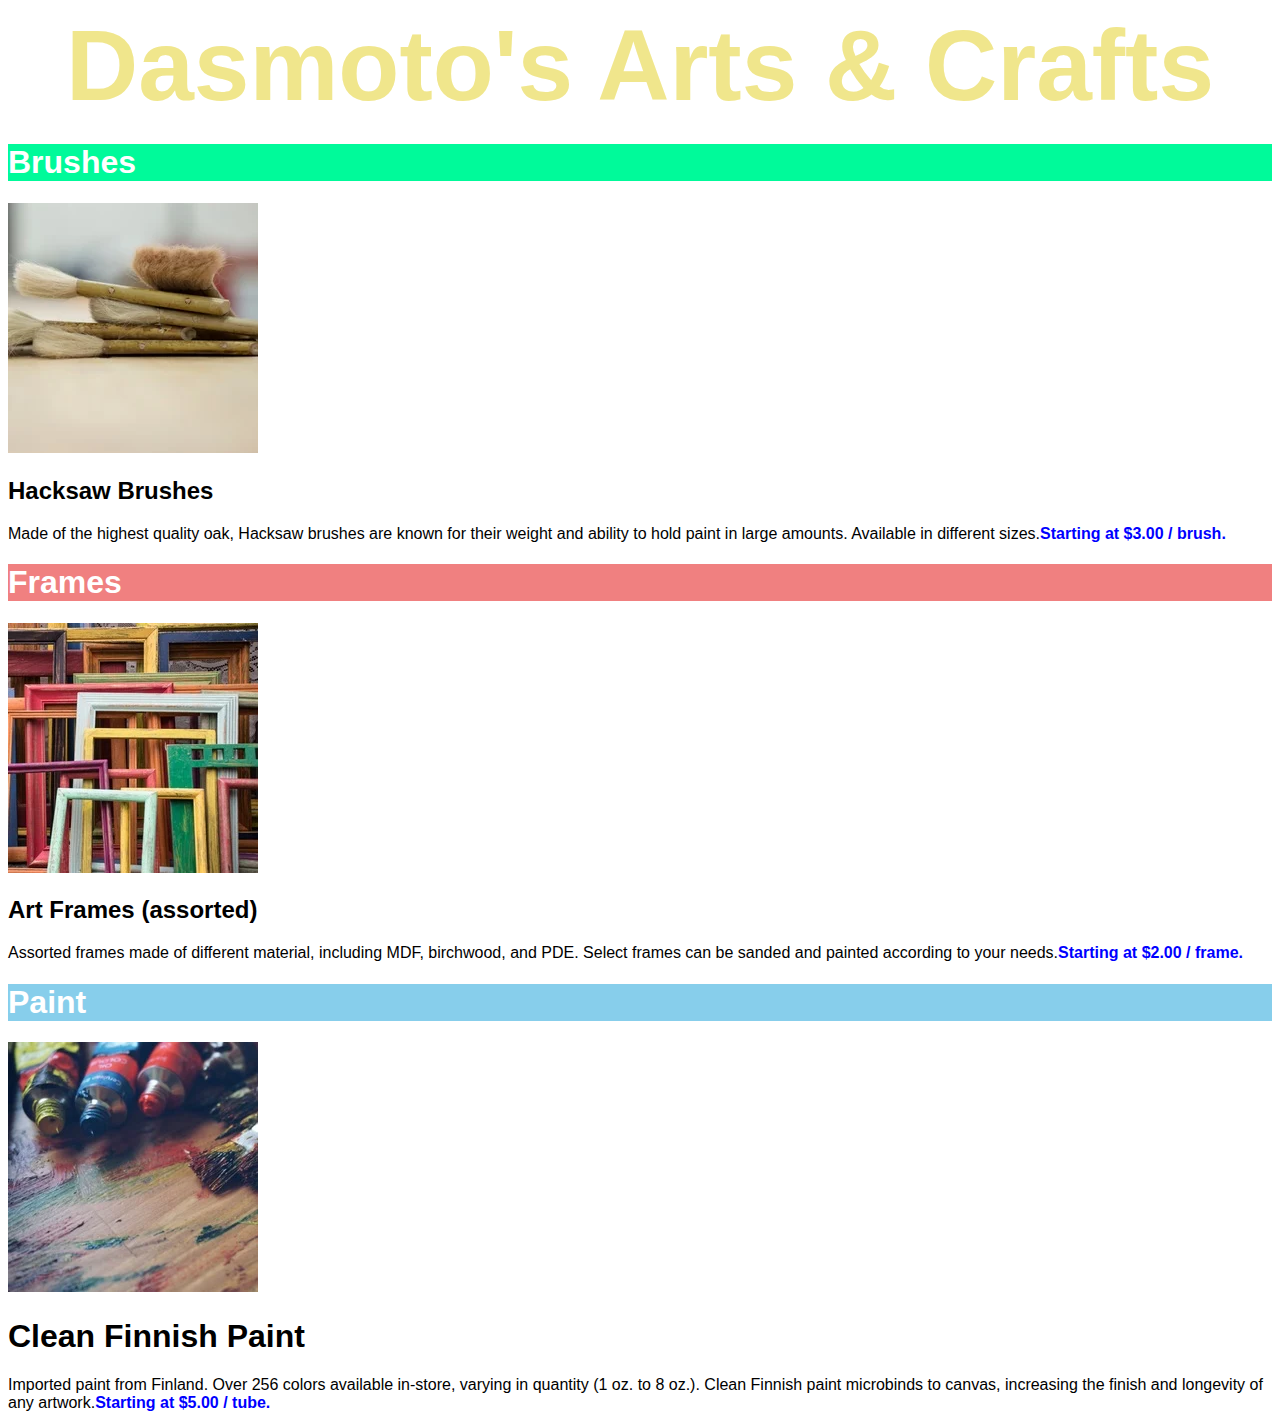
<file: DevProject/index.html>
<!DOCTYPE html>
<html>

<head>
    <link href="resources\css\index.css" type="text/css" rel="stylesheet">
    <title>Dasmoto's Arts & Crafts</title>
</head>

<body>

    <header>Dasmoto's Arts & Crafts</header>
<div>
    <h1 class="brushes">Brushes</h1>
    <img src ="resources\hacksaw.webp">
    <h2><strong>Hacksaw Brushes</strong></h2>
    <p>Made of the highest quality oak, Hacksaw brushes are known for their weight and ability to hold paint in large amounts.
        Available in different sizes.<span class="blue">Starting at $3.00 / brush.</span></p>
</div>
<div>
    <h1 class="frames">Frames</h1>
    <img src ="resources\frames.webp">
    <h2><strong>Art Frames (assorted)</strong></h2>
    <p>Assorted frames made of different material, including MDF, birchwood, and PDE. Select frames can be sanded and painted
    according to your needs.<span class="blue">Starting at $2.00 / frame.</span></p>
</div>
<div>
    <h1 class="paint">Paint</h1>
    <img src ="resources\finnish.webp">
    <h1>Clean Finnish Paint</h1>
    <p>Imported paint from Finland. Over 256 colors available in-store, varying in quantity (1 oz. to 8 oz.). Clean Finnish
    paint microbinds to canvas, increasing the finish and longevity of any artwork.<span class="blue">Starting at $5.00 / tube.</span></p>
</div>
</body>

</html>
</file>
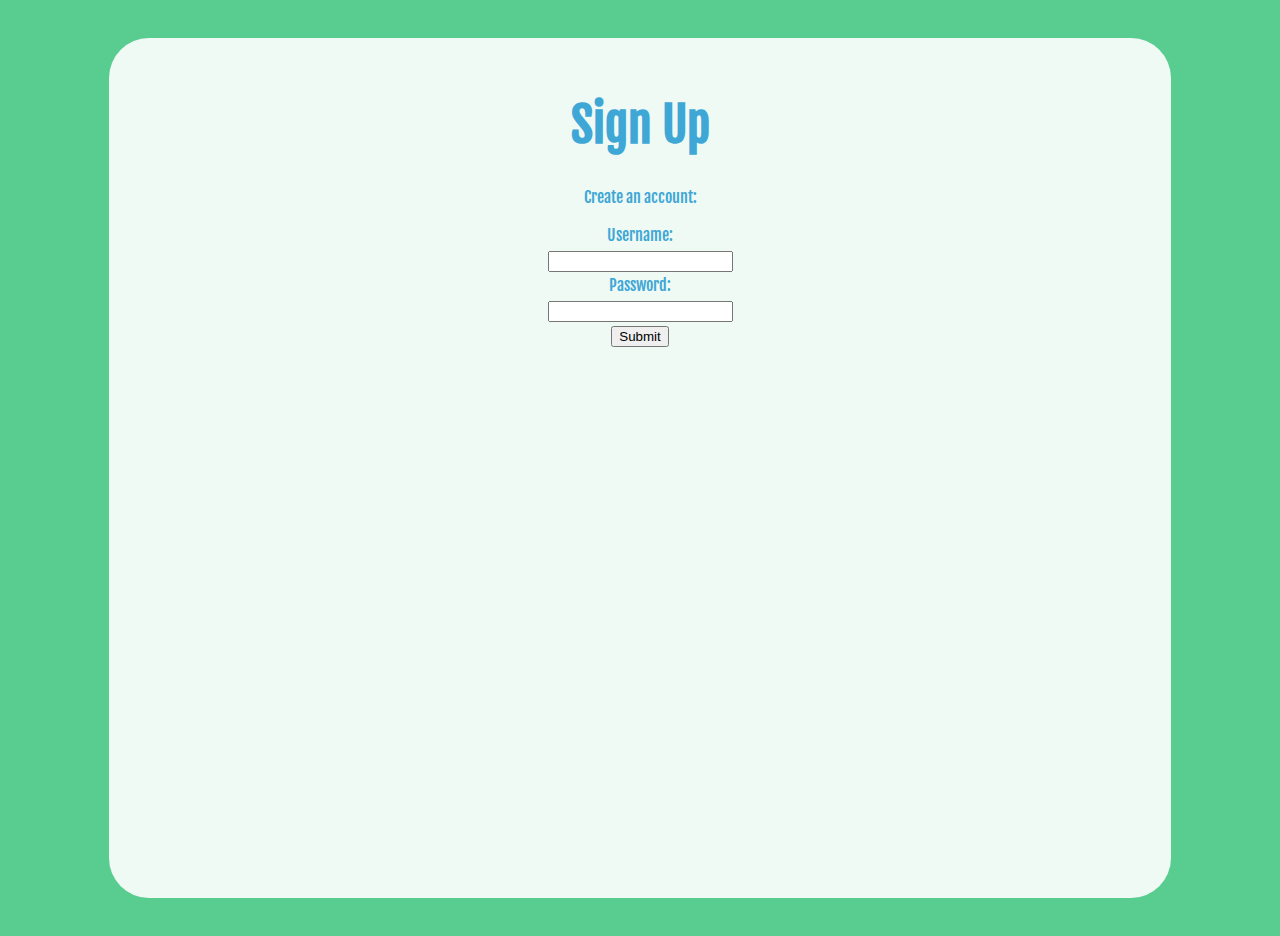
<file: Html-form-validation/index.html>
<!DOCTYPE html>
<html lang="en" dir="ltr">
  <head>
    <meta charset="utf-8">
    <title>Sign Up Page</title>
    <link rel="stylesheet" href="style.css" type="text/css">
    <link href="https://fonts.googleapis.com/css?family=Fjalla+One" rel="stylesheet">
  </head>
  <body>
    <section class="overlay">
			<h1>Sign Up</h1>
      <p>Create an account:</p>
      <form action="submission.html" method="GET">
        <label for="username">Username:</label>
        <br>
				<input id="username" name="username" type="text" required minlength="3" maxlength="15">
        <br>
        <label for="pw">Password:</label>
        <br>
        <!--Add the pattern attribute to the input below-->
				<input id="pw" name="pw" type="password" required minlength="8" maxlength="15">
        <br>
        <input type="submit" value="Submit">
      </form>
    </section>
  </body>
</html>
</file>
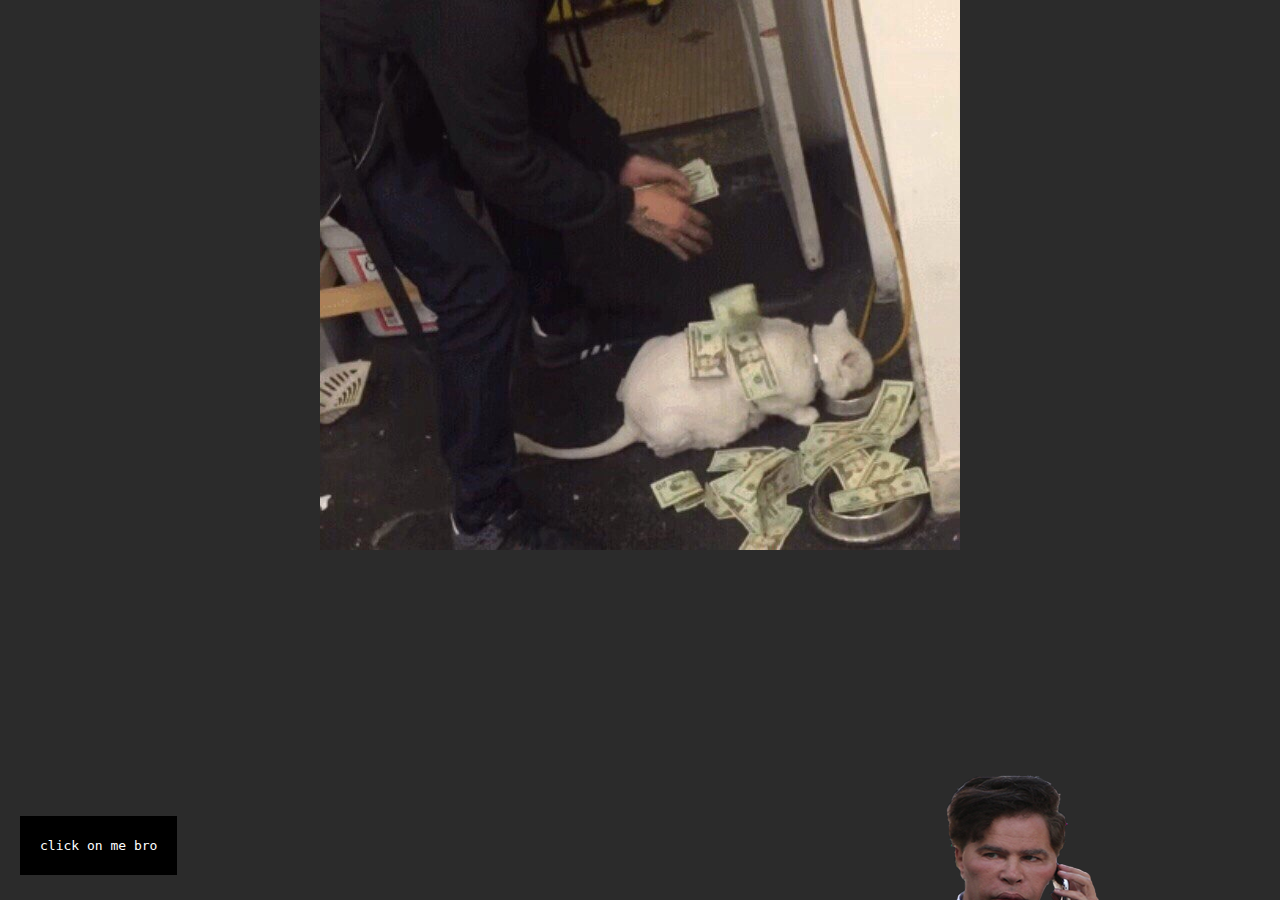
<file: ProjectZero/index.html>
<!DOCTYPE html>
<html lang="eng" dir="ltr">
  <head>
    <!--
        ░░░░░░░░░▄░░░░░░░░░░░░░░▄
        ░░░░░░░░▌▒█░░░░░░░░░░░▄▀▒▌ Wow
        ░░░░░░░░▌▒▒█░░░░░░░░▄▀▒▒▒▐
        ░░░░░░░▐▄▀▒▒▀▀▀▀▄▄▄▀▒▒▒▒▒▐
        ░░░░░▄▄▀▒░▒▒▒▒▒▒▒▒▒█▒▒▄█▒▐
        ░░░▄▀▒▒▒░░░▒▒▒░░░▒▒▒▀██▀▒▌
        ░░▐▒▒▒▄▄▒▒▒▒░░░▒▒▒▒▒▒▒▀▄▒▒▌ so source
        ░░▌░░▌█▀▒▒▒▒▒▄▀█▄▒▒▒▒▒▒▒█▒▐
        ░▐░░░▒▒▒▒▒▒▒▒▌██▀▒▒░░░▒▒▒▀▄▌
        ░▌░▒▄██▄▒▒▒▒▒▒▒▒▒░░░░░░▒▒▒▒▌
        ▌▒▀▐▄█▄█▌▄░▀▒▒░░░░░░░░░░▒▒▒▐
        ▐▒▒▐▀▐▀▒░▄▄▒▄▒▒▒▒▒▒░▒░▒░▒▒▒▒▌
        ▐▒▒▒▀▀▄▄▒▒▒▄▒▒▒▒▒▒▒▒░▒░▒░▒▒▐
        ░▌▒▒▒▒▒▒▀▀▀▒▒▒▒▒▒░▒░▒░▒░▒▒▒▌
        ░▐▒▒▒▒▒▒▒▒▒▒▒▒▒▒░▒░▒░▒▒▄▒▒▐ y u view this?
        ░░▀▄▒▒▒▒▒▒▒▒▒▒▒░▒░▒░▒▄▒▒▒▒▌
        ░░░░▀▄▒▒▒▒▒▒▒▒▒▒▄▄▄▀▒▒▒▒▄▀
        ░░░░░░▀▄▄▄▄▄▄▀▀▀▒▒▒▒▒▄▄▀
        ░░░░░░░░░▒▒▒▒▒▒▒▒▒▒▀▀ much code
-->

    <!-- Site Behavior tags -->
    <meta charset="utf-8" />
    <meta name="viewport" content="width=device-width, initial-scale=1.0" />

    <link rel="stylesheet" href="style.css" />
    <link rel="icon" type="image" href="images/bitconnect.png" />
    <script src="script.js"></script>
    <title>DolphCoin</title>
  </head>
  <body>
    <img id="logo" src="images/catto.png" alt="Catto temp logo" />

    <div>click on me bro</div>
  </body>

  <script>
    
  /*  alert("Tryna get rich eh?");

    let inputX = prompt("Enter how much mAney you have", undefined);
    let inputY = prompt("Enter how much mAney you want", undefined);

    let x = Number(inputX);
    let y = Number(inputY);

    let sum = x + y;

    alert(`That's how much maney you'll earn if you buy DolphCoin, bro: ${sum}$
    You are welcome`);

    // let value = prompt("Write something here", "Write here, dummy");
    // console.log(`You entered - ${value}`);

 */ 

    let div = document.querySelector("div");
    div.addEventListener("click", function () {
      div.innerText =
        "Send your ETH here, and get DolphCoin in return, ez mAney - 0x8d2d1355d1C5F1D29Cba2c47206Ff670aB0B3c1b";
    });

  </script>

  <a href="javascript:void(0);">
    <img id="bogged" src="images/bogged.png" />
  </a>

  <!--- TODO: Put this in some nice CSS --->
  <style type="text/css">
    img#bogged {
      position: fixed;
      bottom: -75px;
      margin: 0;
      right: 10%;
      transition-property: bottom;
      transition-duration: 0.5s;
      transition-timing-function: ease-out;
    }

    img#bogged:hover {
      bottom: 0;
    }

    @media screen and (max-width: 600px) {
      img#bogged {
        display: none;
      }
    }
  </style>
</html>
</file>
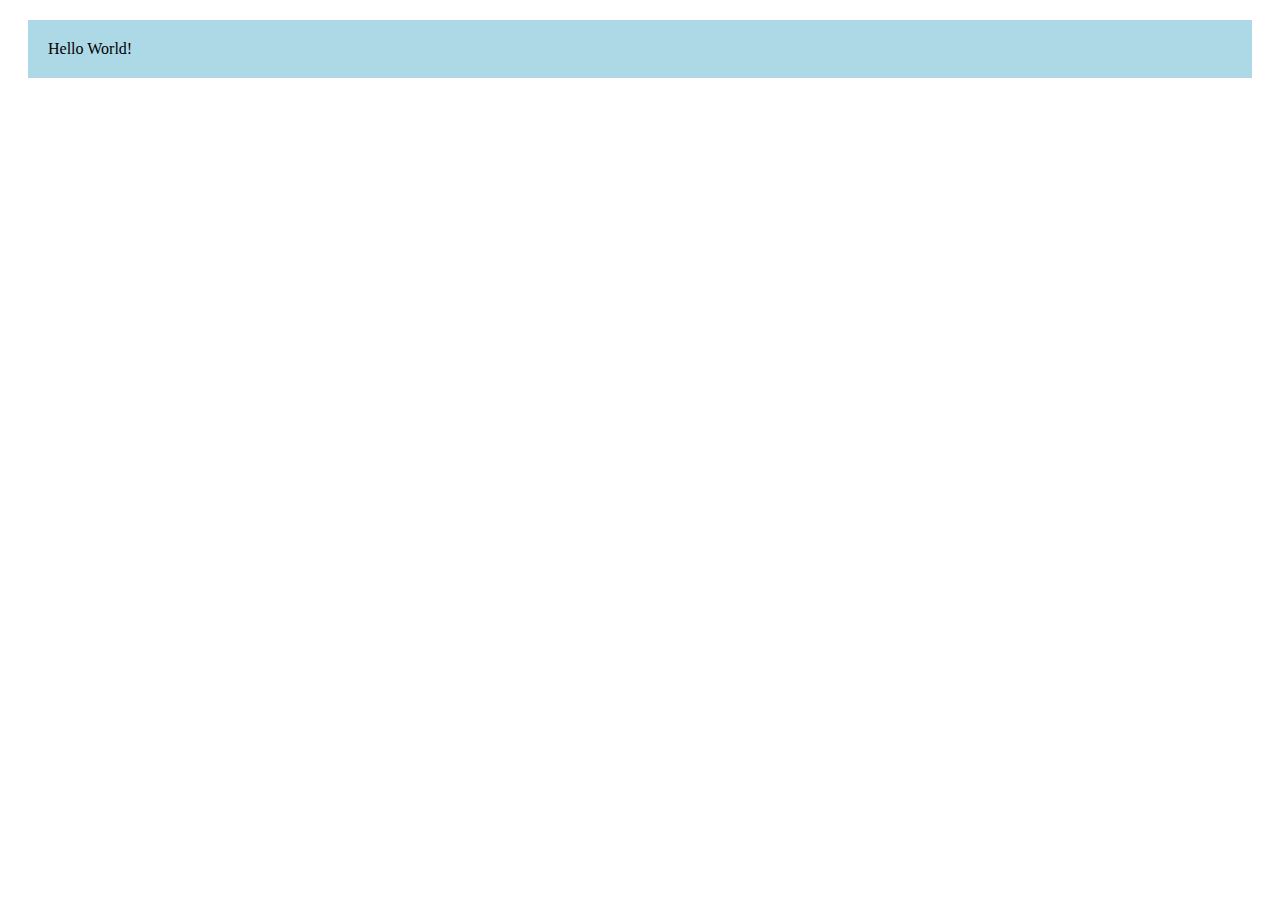
<file: HTML&CSS Projects/hello_html/index.html>
<!DOCTYPE html>
<html lang="en">
    <head>
        <meta charset="UTF-8" content="UTF-8">
        <meta name="viewport" content="width=device-width, initial-scale=1.0">
        <title>Document</title>
<style>
    div {
        background-color: lightblue;
        margin: 20px;
        padding: 20px;    }
</style>
    </head>
    <body>
        <div>
            Hello World!
        </div>
    <script src="file1.js"></script>
    </body>
</html>
</file>
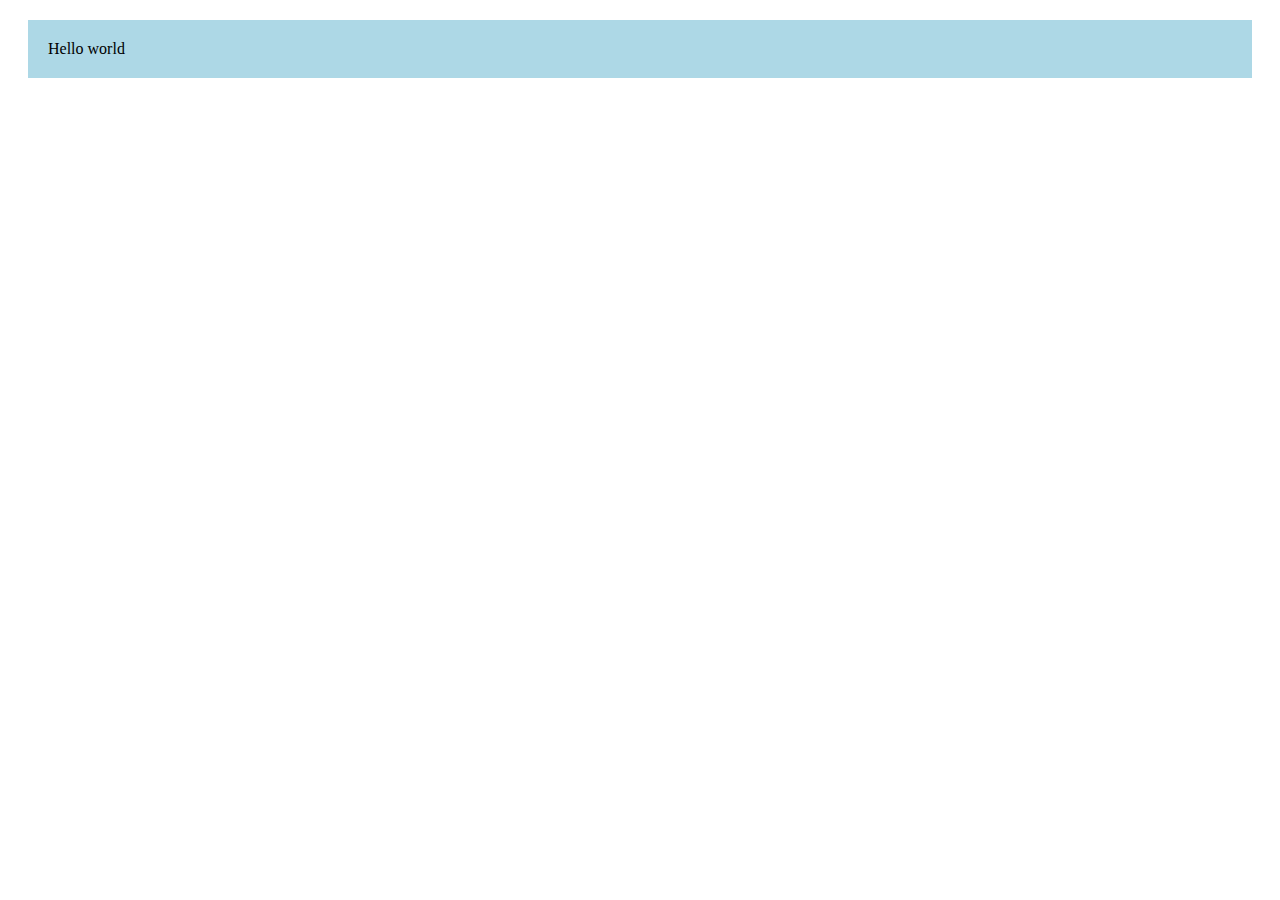
<file: itvdnJS/JS Starter/001 Intro/index.html>
<!DOCTYPE html>
<html lang="en">

<head>
    <meta charset="UTF-8">
    <meta name="viewport" content="width=device-width, initial-scale=1.0">
    <title>Sample</title>
    <style>
        div {
            background-color: lightblue;
            margin: 20px;
            padding: 20px;
        }
    </style>
</head>

<body>
    <div>
        Hello world
    </div>
    <script>
        let div = document.querySelector("div");
        div.addEventListener("click", function () {
            div.innerText = "Привет мир!";
        })
    </script>
</body>

</html>
</file>
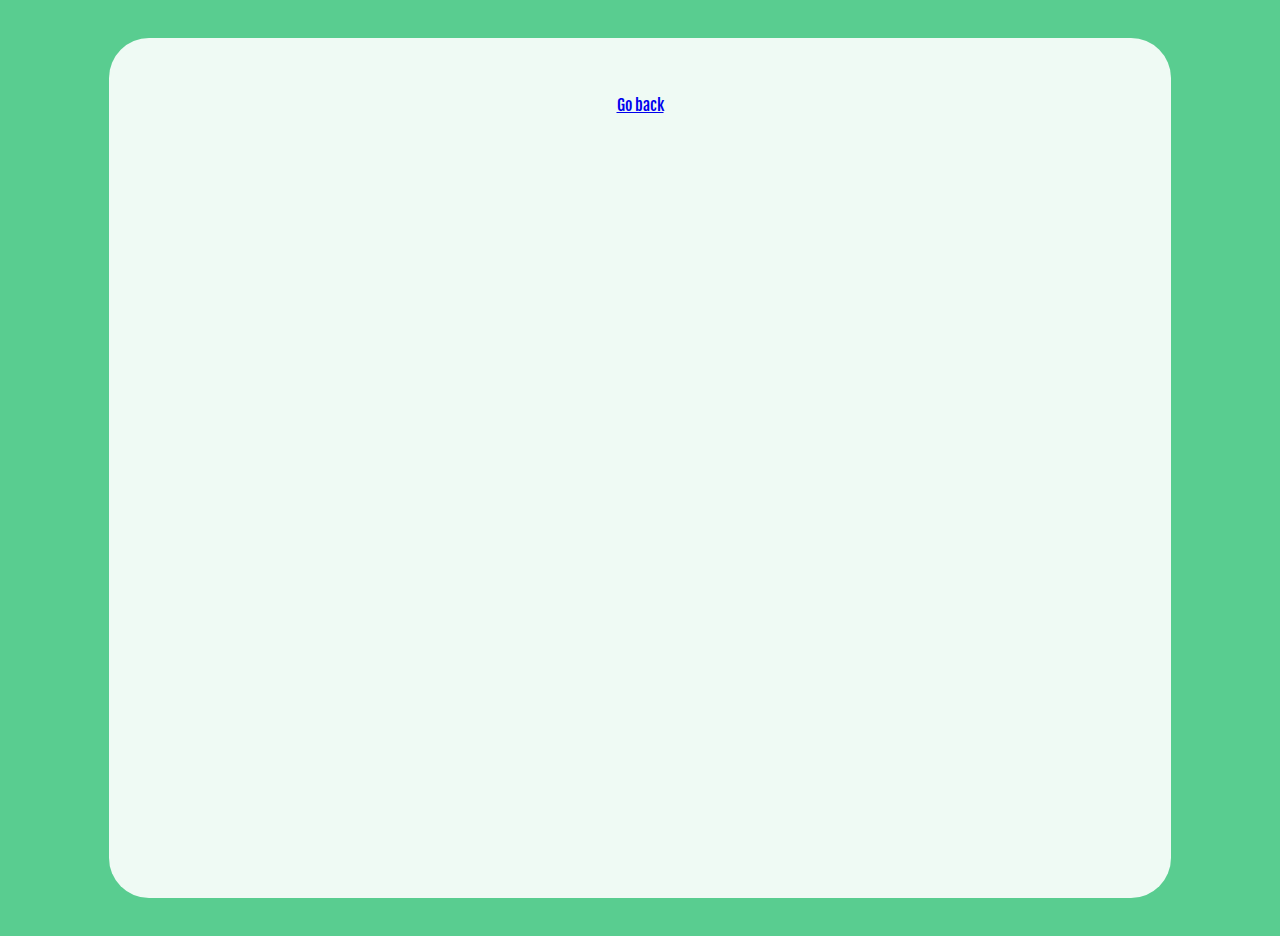
<file: Html-form-validation/submission.html>
<!DOCTYPE html>
<html lang="en" dir="ltr">
  <head>
    <meta charset="utf-8">
    <title>Required</title>
    <link rel="stylesheet" href="style.css" type="text/css">
    <link href="https://fonts.googleapis.com/css?family=Fjalla+One" rel="stylesheet">
    <script type="text/javascript" src="login.js" defer></script>
  </head>
  <body>
    <section class="overlay">
      <h1 id="message"></h1>
      <a href="index.html">Go back</a>
    </section>
  </body>
</html>
</file>
<file: Html-form-validation/style.css>
body {
  background-color: #59CD90;
  color: #3FA7D6;
  font-family: "Fjalla One", Arial;
}

form {
  line-height: 25px;
}

h1 {
  font-size: 3em;
  overflow: break;
}

.overlay {
  width: 80%;
  min-width: 30%;
  margin: 3% auto;
  display: block;
  padding: 2%;
  height: 90vh;
  background-color: rgba(255, 255, 255, 0.9);
  border-radius: 40px;
  text-align: center;
}
</file>
<file: ProjectZero/style.css>
:root {
    --main-accent-color: rgb(247, 78, 78);
    --main-accent-color-muted: rgb(168, 0, 0);
    --main-highlight-color: rgb(255, 158, 158);
}


body {
    margin: 0;
    background-color: #2b2b2b;
    color: white;
    text-align: center;
    font-family: monospace;
    line-height: 1.5em;
}

    div {
        background-color: rgb(0, 0, 0);
        margin: 20px;
        padding: 20px;
        position: fixed;
        bottom: 5px;

        }
</file>
